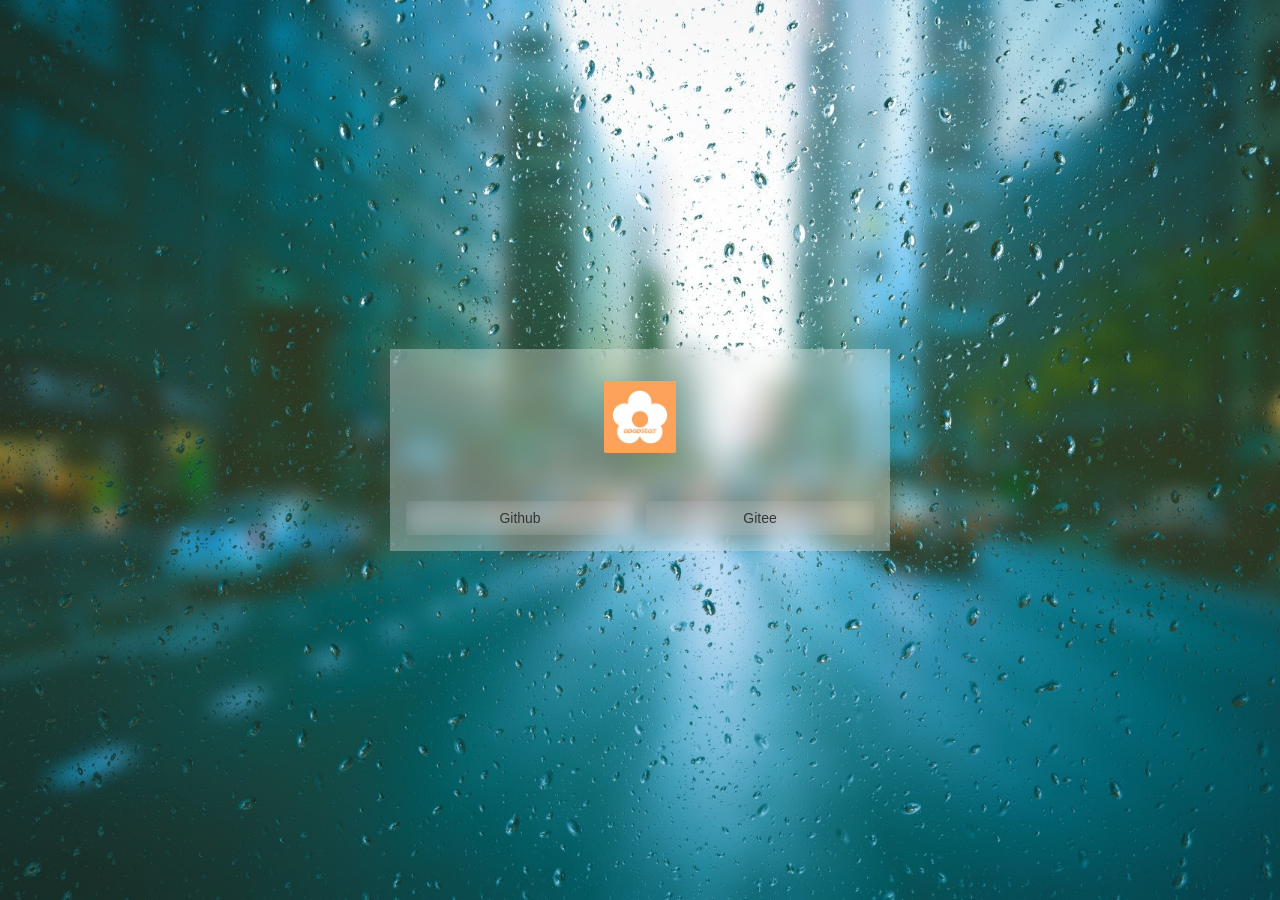
<file: public/admin/index.html>
<!doctype html><html lang=zh-cmn-Hans id=htmlRoot data-theme=light><head><script src="./app.config.js?v=v1.4.8-1666690207782"></script><meta charset=UTF-8><meta content="IE=edge,chrome=1" http-equiv=X-UA-Compatible /><meta content=webkit name=renderer /><meta content="width=device-width,initial-scale=1,minimum-scale=1,maximum-scale=1,user-scalable=0" name=viewport /><link href=./favicon.ico rel=icon /><title>傲星工具箱 - 后台管理中心</title><script type=module crossorigin src=./assets/index.e68eab72.js></script><link rel=stylesheet href=./assets/index.ca05de96.css></head><body><div id=appProvider style=display:none></div><div id=app><style>.first-loading-wrap{display:flex;width:100%;height:100vh;justify-content:center;align-items:center;flex-direction:column}.first-loading-wrap>h1{font-size:128px}.first-loading-wrap .loading-wrap{padding:98px;display:flex;justify-content:center;align-items:center}.dot{animation:antRotate 1.2s infinite linear;transform:rotate(45deg);position:relative;display:inline-block;font-size:32px;width:32px;height:32px;box-sizing:border-box}.dot i{width:14px;height:14px;position:absolute;display:block;background-color:#1890ff;border-radius:100%;transform:scale(.75);transform-origin:50% 50%;opacity:.3;animation:antSpinMove 1s infinite linear alternate}.dot i:first-child{top:0;left:0}.dot i:nth-child(2){top:0;right:0;animation-delay:.4s}.dot i:nth-child(3){right:0;bottom:0;animation-delay:.8s}.dot i:nth-child(4){bottom:0;left:0;animation-delay:1.2s}@keyframes antRotate{to{transform:rotate(405deg)}}@keyframes antSpinMove{to{opacity:1}}</style><div class=first-loading-wrap><div class=loading-wrap><span class="dot dot-spin"><i></i><i></i><i></i><i></i></span></div></div></div><script>var globalThis = window;</script></body></html>
</file>
